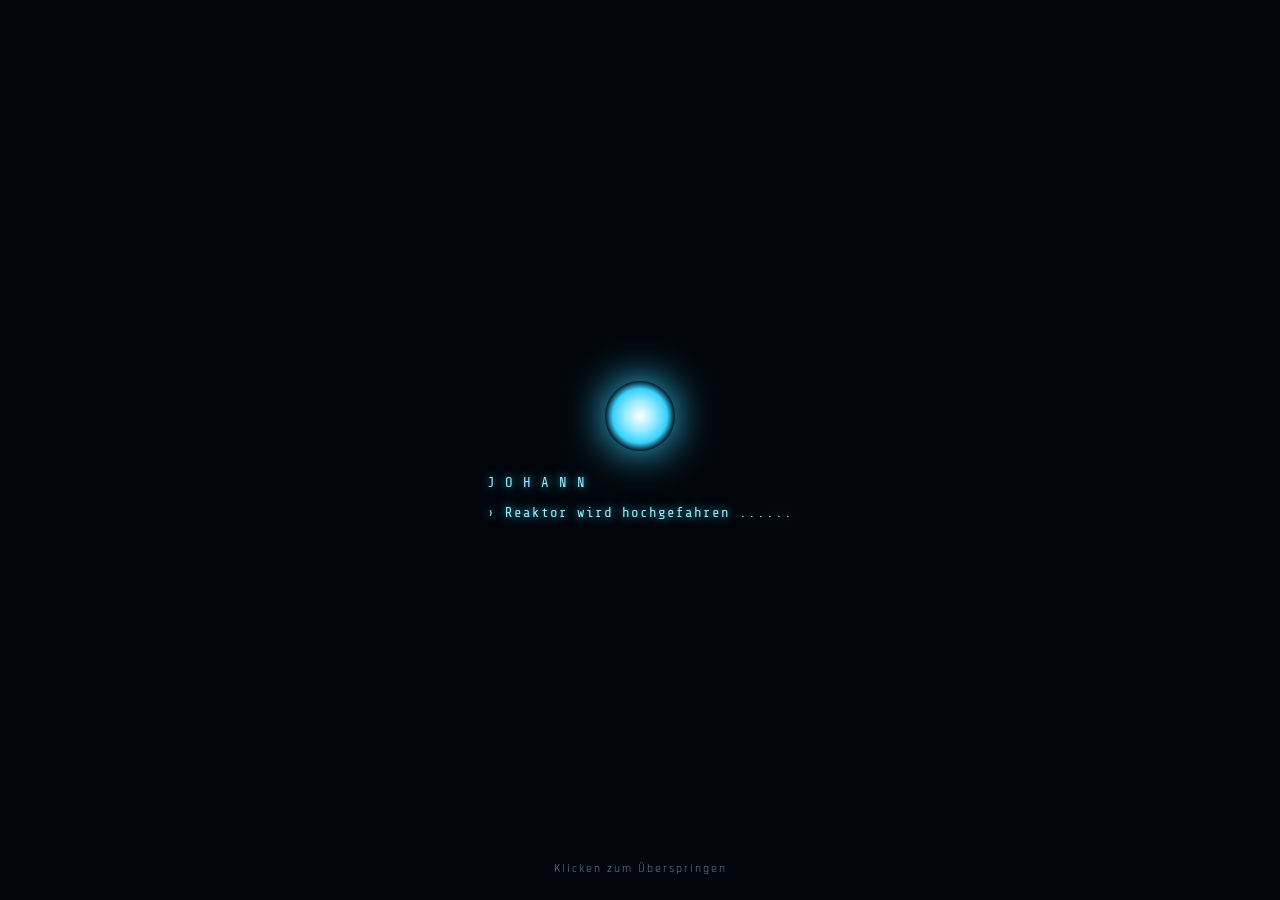
<file: docs/index.html>
<!DOCTYPE html>
<html lang="de">
<head>
<meta charset="UTF-8" />
<meta name="viewport" content="width=device-width, initial-scale=1.0" />
<title>Johann — Digitaler Diener</title>
<link rel="preconnect" href="https://fonts.googleapis.com" />
<link href="https://fonts.googleapis.com/css2?family=Orbitron:wght@500;600;700;900&family=Rajdhani:wght@400;500;600;700&family=Share+Tech+Mono&display=swap" rel="stylesheet" />
<style>
  :root{
    --bg:#02060c; --cyan:#36d1ff; --cyan-soft:#9becff; --gold:#ffb347; --red:#ff5a5a;
    --text:#d7f3ff; --text-dim:#5f8499; --ok:#3affa0;
    --hud:#36d1ff; --spin1:26s; --spin2:18s; --spin3:12s; --spin4:40s;
  }
  *{box-sizing:border-box}
  html,body{margin:0;height:100%;background:radial-gradient(circle at 50% 35%,#0a1f30 0%,var(--bg) 60%);color:var(--text);font-family:"Rajdhani",system-ui,sans-serif;overflow:hidden}
  button{font-family:inherit}
  .bg{position:fixed;inset:0;z-index:0;pointer-events:none}
  .bg .grid{position:absolute;inset:0;background-image:linear-gradient(rgba(54,209,255,.05) 1px,transparent 1px),linear-gradient(90deg,rgba(54,209,255,.05) 1px,transparent 1px);background-size:44px 44px;mask-image:radial-gradient(circle at 50% 40%,#000 30%,transparent 80%)}
  .bg .scan{position:absolute;inset:0;background:repeating-linear-gradient(0deg,rgba(54,209,255,.03) 0 2px,transparent 2px 4px);animation:scan 8s linear infinite;opacity:.5}
  @keyframes scan{to{background-position:0 400px}}

  /* Boot-Sequenz */
  .boot{position:fixed;inset:0;z-index:50;background:#02060c;display:flex;flex-direction:column;align-items:center;justify-content:center;gap:6px;transition:opacity .8s}
  .boot.done{opacity:0;pointer-events:none}
  .boot .bcore{width:70px;height:70px;border-radius:50%;background:radial-gradient(circle,#fff,#9becff 30%,#36d1ff 55%,transparent 72%);box-shadow:0 0 40px #36d1ff;margin-bottom:18px;animation:bspin 1.2s ease-out,breathe 2s ease-in-out infinite}
  @keyframes bspin{from{transform:scale(0);opacity:0}to{transform:scale(1);opacity:1}}
  .boot pre{font-family:"Share Tech Mono",monospace;color:var(--cyan-soft);font-size:14px;letter-spacing:1px;margin:0;text-shadow:0 0 8px var(--cyan);min-height:20px}
  .boot .skip{position:absolute;bottom:24px;font-size:12px;color:var(--text-dim);letter-spacing:2px}

  .topbar{position:relative;z-index:3;display:flex;justify-content:space-between;align-items:center;padding:16px 26px}
  .brand{display:flex;align-items:baseline;gap:12px}
  .brand h1{margin:0;font-family:"Orbitron";font-weight:900;font-size:26px;letter-spacing:7px;color:#fff;text-shadow:0 0 14px var(--hud);transition:text-shadow .4s}
  .brand .sub{font-size:11px;letter-spacing:2px;color:var(--text-dim)}
  .top-actions{display:flex;gap:10px;align-items:center}
  .pill{font-size:11px;letter-spacing:1px;padding:5px 12px;border-radius:20px;border:1px solid rgba(54,209,255,.3);color:var(--text-dim);background:rgba(6,18,28,.6);white-space:nowrap}
  .pill.ok{color:var(--ok);border-color:rgba(58,255,160,.4)}
  .pill.warn{color:var(--gold);border-color:rgba(255,179,71,.4)}
  .icon-btn{width:38px;height:38px;border-radius:10px;border:1px solid rgba(54,209,255,.3);background:rgba(54,209,255,.08);color:var(--cyan);cursor:pointer;display:grid;place-items:center}
  .icon-btn:hover{background:rgba(54,209,255,.2)}

  .stage{position:relative;z-index:1;display:flex;flex-direction:column;align-items:center;height:calc(100% - 70px);max-width:900px;margin:0 auto;padding:0 16px 14px}

  .hud{position:relative;width:280px;height:280px;flex:0 0 auto;margin:4px 0 0}
  .hud svg{position:absolute;inset:0;width:100%;height:100%;overflow:visible}
  .ring{fill:none;stroke:var(--hud);transition:stroke .5s}
  .r-spin1{animation:spin var(--spin1) linear infinite}
  .r-spin2{animation:spin var(--spin2) linear infinite reverse}
  .r-spin3{animation:spin var(--spin3) linear infinite}
  .r-spin4{animation:spin var(--spin4) linear infinite reverse}
  @keyframes spin{to{transform:rotate(360deg)}}
  .hud svg *{transform-origin:150px 150px}
  .core{position:absolute;left:50%;top:50%;width:100px;height:100px;transform:translate(-50%,-50%);border-radius:50%;
    background:radial-gradient(circle,#ffffff 0%,var(--cyan-soft) 22%,var(--hud) 42%,rgba(54,209,255,.15) 66%,transparent 72%);
    box-shadow:0 0 30px var(--hud),0 0 70px rgba(54,209,255,.45),inset 0 0 30px rgba(255,255,255,.4);
    animation:breathe 4s ease-in-out infinite;transition:background .5s,box-shadow .5s}
  .core::after{content:"";position:absolute;inset:30%;border-radius:50%;background:radial-gradient(circle,#fff,transparent 70%);opacity:.9}
  @keyframes breathe{0%,100%{transform:translate(-50%,-50%) scale(1);opacity:.95}50%{transform:translate(-50%,-50%) scale(1.07);opacity:1}}
  .wave{position:absolute;left:50%;top:50%;width:120px;height:120px;margin:-60px 0 0 -60px;border-radius:50%;border:2px solid var(--hud);opacity:0}
  #app.speaking .wave{animation:wave 1.6s ease-out infinite}
  #app.speaking .wave:nth-child(2){animation-delay:.5s}
  #app.speaking .wave:nth-child(3){animation-delay:1s}
  @keyframes wave{0%{transform:scale(.8);opacity:.55}100%{transform:scale(2.1);opacity:0}}
  .hud-state{position:absolute;left:0;right:0;bottom:-2px;text-align:center;font-family:"Orbitron";font-size:12px;letter-spacing:4px;color:var(--hud);text-shadow:0 0 10px var(--hud);transition:color .4s}

  #app.listening{--hud:var(--gold)}
  #app.thinking{--spin1:6s;--spin2:4s;--spin3:3s;--spin4:9s}
  #app.thinking .core{animation-duration:1.1s}
  #app.speaking{--spin1:14s;--spin2:10s;--spin3:7s}
  #app.speaking .core{animation-duration:.7s}

  /* Telemetrie-Leiste */
  .telemetry{display:flex;gap:18px;flex-wrap:wrap;justify-content:center;font-family:"Share Tech Mono",monospace;font-size:11px;letter-spacing:1px;color:var(--text-dim);margin:2px 0 4px}
  .telemetry b{color:var(--cyan-soft);font-weight:400}

  .messages{width:100%;flex:1;overflow-y:auto;display:flex;flex-direction:column;gap:13px;padding:8px 6px 6px;scrollbar-width:thin;scrollbar-color:#1c6e8c transparent}
  .messages::-webkit-scrollbar{width:6px}.messages::-webkit-scrollbar-thumb{background:#1c6e8c;border-radius:3px}
  .msg{display:flex}.msg.user{justify-content:flex-end}
  .bubble{max-width:80%;padding:11px 15px;border-radius:13px;line-height:1.5;font-size:15.5px;white-space:pre-wrap;word-wrap:break-word}
  .msg.johann .bubble{background:linear-gradient(135deg,rgba(28,110,140,.28),rgba(54,209,255,.08));border:1px solid rgba(54,209,255,.3);border-left:3px solid var(--cyan);box-shadow:0 0 18px rgba(54,209,255,.08)}
  .msg.user .bubble{background:rgba(255,179,71,.1);border:1px solid rgba(255,179,71,.3);border-right:3px solid var(--gold);color:#ffe8c7}
  .msg.tool .bubble{background:rgba(95,132,153,.12);border:1px dashed rgba(95,132,153,.4);color:var(--text-dim);font-size:13px;font-style:italic}
  .typing .bubble{color:var(--text-dim);font-style:italic}
  .dots span{animation:blink 1.4s infinite both}.dots span:nth-child(2){animation-delay:.2s}.dots span:nth-child(3){animation-delay:.4s}
  @keyframes blink{0%,80%,100%{opacity:.2}40%{opacity:1}}
  .caret::after{content:"▌";color:var(--cyan);animation:blink 1s step-end infinite}

  .suggestions{display:flex;flex-wrap:wrap;gap:8px;justify-content:center;padding:4px 0 10px;width:100%}
  .suggestions.hidden{display:none}
  .chip{font-size:13px;color:var(--cyan-soft);background:rgba(54,209,255,.07);border:1px solid rgba(54,209,255,.25);border-radius:16px;padding:6px 13px;cursor:pointer;transition:all .15s}
  .chip:hover{background:rgba(54,209,255,.18);box-shadow:0 0 12px rgba(54,209,255,.3)}

  .composer{display:flex;align-items:flex-end;gap:10px;width:100%;padding:11px;background:rgba(6,18,28,.72);border:1px solid rgba(54,209,255,.25);border-radius:16px;backdrop-filter:blur(6px)}
  #input{flex:1;resize:none;max-height:130px;background:transparent;border:none;outline:none;color:var(--text);font-family:inherit;font-size:15.5px;line-height:1.4;padding:8px 4px}
  #input::placeholder{color:var(--text-dim)}
  .cbtn{flex:0 0 auto;width:44px;height:44px;border-radius:12px;border:1px solid rgba(54,209,255,.3);background:rgba(54,209,255,.08);color:var(--cyan);cursor:pointer;display:grid;place-items:center;transition:all .15s}
  .cbtn:hover{background:rgba(54,209,255,.2);box-shadow:0 0 14px rgba(54,209,255,.4)}
  .cbtn.send{background:var(--cyan);color:#04080f;border-color:var(--cyan)}
  .cbtn.send:hover{box-shadow:0 0 18px var(--cyan)}
  .cbtn.rec{background:var(--gold);color:#04080f;border-color:var(--gold);animation:micpulse 1s infinite}
  @keyframes micpulse{0%,100%{box-shadow:0 0 0 0 rgba(255,179,71,.6)}50%{box-shadow:0 0 0 8px rgba(255,179,71,0)}}
  .cbtn.off{color:var(--text-dim);border-color:rgba(95,132,153,.3);background:transparent}
  .hint{height:16px;text-align:center;font-size:12px;letter-spacing:1px;color:var(--gold);margin-top:6px}

  .overlay{position:fixed;inset:0;z-index:40;background:rgba(2,6,12,.82);display:none;align-items:center;justify-content:center;backdrop-filter:blur(4px)}
  .overlay.open{display:flex}
  .panel{width:min(560px,92vw);max-height:88vh;overflow-y:auto;background:linear-gradient(160deg,#06141f,#040b12);border:1px solid rgba(54,209,255,.35);border-radius:16px;padding:24px;box-shadow:0 0 50px rgba(54,209,255,.15)}
  .panel h2{font-family:"Orbitron";letter-spacing:3px;margin:0 0 4px;color:#fff}
  .panel p.lead{margin:0 0 18px;color:var(--text-dim);font-size:14px}
  .field{margin-bottom:14px}
  .field label{display:block;font-size:13px;letter-spacing:1px;color:var(--cyan-soft);margin-bottom:5px}
  .field input[type=text],.field input[type=password],.field select{width:100%;padding:10px 12px;background:rgba(54,209,255,.06);border:1px solid rgba(54,209,255,.25);border-radius:9px;color:var(--text);font-family:inherit;font-size:14px;outline:none}
  .field input:focus,.field select:focus{border-color:var(--cyan);box-shadow:0 0 10px rgba(54,209,255,.25)}
  .field small{display:block;margin-top:4px;color:var(--text-dim);font-size:12px}
  .field a{color:var(--cyan)}
  .toggles{display:flex;flex-direction:column;gap:8px;margin:6px 0 14px}
  .toggle{display:flex;align-items:center;gap:10px;font-size:14px;color:var(--text)}
  .toggle input{width:18px;height:18px;accent-color:var(--cyan)}
  .panel .row{display:flex;gap:10px;margin-top:8px}
  .btn{flex:1;padding:11px;border-radius:10px;border:1px solid var(--cyan);background:var(--cyan);color:#04080f;font-weight:600;letter-spacing:1px;cursor:pointer}
  .btn.ghost{background:transparent;color:var(--cyan)}
  .sec-note{margin-top:14px;font-size:12px;color:var(--text-dim);border-top:1px solid rgba(54,209,255,.15);padding-top:12px}

  @media (max-width:560px){
    .brand .sub{display:none}.brand h1{font-size:21px;letter-spacing:4px}
    .hud{width:220px;height:220px}.core{width:78px;height:78px}.bubble{max-width:90%}
  }
</style>
</head>
<body>
<div class="bg"><div class="grid"></div><div class="scan"></div></div>

<!-- Boot-Sequenz -->
<div class="boot" id="boot">
  <div class="bcore"></div>
  <pre id="boot-lines"></pre>
  <div class="skip">Klicken zum Überspringen</div>
</div>

<header class="topbar">
  <div class="brand">
    <h1>JOHANN</h1><span class="sub">Ihr digitaler Diener · stets zu Diensten</span>
  </div>
  <div class="top-actions">
    <span class="pill" id="pill-core">Gehirn …</span>
    <span class="pill" id="pill-home">Smart Home …</span>
    <button class="icon-btn" id="open-settings" title="Einstellungen">
      <svg viewBox="0 0 24 24" width="20" height="20"><path fill="currentColor" d="M12 8a4 4 0 1 0 0 8 4 4 0 0 0 0-8Zm9.4 4-.1 1.3 2 1.6-2 3.4-2.4-1a7.6 7.6 0 0 1-1.1.7l-.4 2.6H10.6l-.4-2.6a7.6 7.6 0 0 1-1.1-.7l-2.4 1-2-3.4 2-1.6L6.6 12l.1-1.3-2-1.6 2-3.4 2.4 1c.4-.3.7-.5 1.1-.7l.4-2.6h2.8l.4 2.6c.4.2.7.4 1.1.7l2.4-1 2 3.4-2 1.6.1 1.3Z"/></svg>
    </button>
  </div>
</header>

<main class="stage" id="app">
  <div class="hud">
    <span class="wave"></span><span class="wave"></span><span class="wave"></span>
    <svg viewBox="0 0 300 300">
      <circle class="ring r-spin1" cx="150" cy="150" r="142" stroke-width="2" stroke-dasharray="2 7" opacity=".55"/>
      <circle class="ring r-spin4" cx="150" cy="150" r="128" stroke-width="1" opacity=".35"/>
      <circle class="ring r-spin2" cx="150" cy="150" r="112" stroke-width="4" pathLength="100" stroke-dasharray="16 84" stroke-linecap="round"/>
      <circle class="ring r-spin2" cx="150" cy="150" r="112" stroke-width="4" pathLength="100" stroke-dasharray="10 90" stroke-dashoffset="-50" stroke-linecap="round" opacity=".7"/>
      <circle class="ring r-spin3" cx="150" cy="150" r="92" stroke-width="2" stroke-dasharray="1 5" opacity=".7"/>
      <circle class="ring r-spin1" cx="150" cy="150" r="76" stroke-width="3" pathLength="100" stroke-dasharray="22 11 6 61" opacity=".85"/>
      <circle class="ring" cx="150" cy="150" r="62" stroke-width="1" opacity=".4"/>
    </svg>
    <div class="core"></div>
    <div class="hud-state" id="hud-state">INITIALISIERE</div>
  </div>

  <div class="telemetry">
    <span>🕑 <b id="t-clock">--:--:--</b></span>
    <span>📅 <b id="t-date">--</b></span>
    <span>⚙︎ KERN <b id="t-cpu">--%</b></span>
    <span>▤ SPEICHER <b id="t-mem">--%</b></span>
    <span>🌐 NETZ <b id="t-net">—</b></span>
  </div>

  <div class="messages" id="messages">
    <div class="msg johann"><div class="bubble" id="greeting">Systeme werden hochgefahren …</div></div>
  </div>

  <div class="suggestions" id="suggestions">
    <button class="chip">Wer bist du?</button>
    <button class="chip">Suche im Internet: Neuigkeiten von heute</button>
    <button class="chip">Schalte das Licht im Wohnzimmer ein</button>
    <button class="chip">Wie wird das Wetter morgen?</button>
  </div>

  <div class="composer">
    <button id="mic" class="cbtn" title="Sprechen"><svg viewBox="0 0 24 24" width="22" height="22"><path fill="currentColor" d="M12 14a3 3 0 0 0 3-3V6a3 3 0 0 0-6 0v5a3 3 0 0 0 3 3Zm5-3a5 5 0 0 1-10 0H5a7 7 0 0 0 6 6.92V21h2v-3.08A7 7 0 0 0 19 11h-2Z"/></svg></button>
    <textarea id="input" rows="1" placeholder="Sprechen Sie mit Johann … (Enter zum Senden)"></textarea>
    <button id="send" class="cbtn send" title="Senden"><svg viewBox="0 0 24 24" width="22" height="22"><path fill="currentColor" d="M3 20.5 21 12 3 3.5 3 10l13 2-13 2z"/></svg></button>
    <button id="voice" class="cbtn" title="Sprachausgabe"><svg viewBox="0 0 24 24" width="20" height="20"><path fill="currentColor" d="M3 10v4h4l5 5V5L7 10H3Zm13.5 2a4.5 4.5 0 0 0-2.5-4v8a4.5 4.5 0 0 0 2.5-4Z"/></svg></button>
  </div>
  <div class="hint" id="hint"></div>
</main>

<div class="overlay" id="overlay">
  <div class="panel">
    <h2>Konfiguration</h2>
    <p class="lead">Johann denkt mit Google Gemini (kostenlose API) und kann das Internet durchsuchen. Ihr Schlüssel bleibt lokal im Browser und wird nur an Google gesendet.</p>
    <div class="field">
      <label>Google Gemini API-Key <span style="color:var(--gold)">(Pflicht, kostenlos)</span></label>
      <input id="cfg-key" type="password" placeholder="AIza..." autocomplete="off" />
      <small>Kostenlos erstellen unter <a href="https://aistudio.google.com/apikey" target="_blank" rel="noopener">aistudio.google.com/apikey</a></small>
    </div>
    <div class="field">
      <label>Modell</label>
      <select id="cfg-model">
        <option value="gemini-2.0-flash">Gemini 2.0 Flash — schnell & kostenlos (empfohlen)</option>
        <option value="gemini-2.5-flash">Gemini 2.5 Flash — neuer</option>
        <option value="gemini-1.5-flash">Gemini 1.5 Flash — Fallback</option>
      </select>
    </div>
    <div class="field"><label>Anrede</label><input id="cfg-name" type="text" placeholder="Sir" /></div>

    <div class="toggles">
      <label class="toggle"><input type="checkbox" id="cfg-web" /> 🌐 Internetsuche (Google) aktivieren</label>
      <label class="toggle"><input type="checkbox" id="cfg-sound" /> 🔊 Sci-Fi-Soundeffekte</label>
      <label class="toggle"><input type="checkbox" id="cfg-hands" /> 🎙️ Freihändig – Weckwort „Johann …"</label>
    </div>

    <div class="field">
      <label>Home Assistant URL <span style="color:var(--text-dim)">(optional)</span></label>
      <input id="cfg-haurl" type="text" placeholder="http://homeassistant.local:8123" />
      <small>Für echte Gerätesteuerung. Erfordert in HA: cors_allowed_origins inkl. dieser Seite.</small>
    </div>
    <div class="field">
      <label>Home Assistant Token <span style="color:var(--text-dim)">(optional)</span></label>
      <input id="cfg-hatoken" type="password" placeholder="Long-Lived Access Token" autocomplete="off" />
    </div>
    <div class="row">
      <button class="btn" id="cfg-save">Speichern & Aktivieren</button>
      <button class="btn ghost" id="cfg-close">Schließen</button>
    </div>
    <div class="sec-note">🔒 Speicherort: Alle Einstellungen (inkl. API-Key) liegen unverschlüsselt in <b>localStorage</b> Ihres Browsers auf diesem Gerät — nicht in der HTML-Datei, nicht in der Cloud. Der Gesprächsverlauf bleibt nur im Arbeitsspeicher.</div>
  </div>
</div>

<script>
/* ============================ Konfig ============================ */
const $ = s => document.querySelector(s);
const app=$("#app"), messagesEl=$("#messages"), inputEl=$("#input"),
      hudState=$("#hud-state"), hint=$("#hint"), suggestions=$("#suggestions"),
      pillCore=$("#pill-core"), pillHome=$("#pill-home");

const CFG = loadCfg();
let voiceEnabled = localStorage.getItem("johann_voice") !== "off";
let history = [];
let busy = false;

function loadCfg(){
  let c={}; try{ c=JSON.parse(localStorage.getItem("johann_cfg")||"{}"); }catch(e){}
  return Object.assign({key:"",model:"gemini-2.0-flash",name:"Sir",haUrl:"",haToken:"",
                        web:true,sound:true,hands:false}, c);
}
function saveCfg(){ localStorage.setItem("johann_cfg", JSON.stringify(CFG)); }
const hasKey=()=>!!CFG.key;
const hasHA =()=>!!(CFG.haUrl&&CFG.haToken);

/* ============================ Sounds (WebAudio) ============================ */
let actx=null;
function initAudio(){ if(actx) return; try{ actx=new (window.AudioContext||window.webkitAudioContext)(); }catch(_){} }
function blip(freq=660,dur=.08,vol=.05,type="sine"){
  if(!CFG.sound||!actx) return;
  try{
    const o=actx.createOscillator(),g=actx.createGain();
    o.type=type;o.frequency.value=freq;o.connect(g);g.connect(actx.destination);
    g.gain.setValueAtTime(vol,actx.currentTime);
    g.gain.exponentialRampToValueAtTime(.0001,actx.currentTime+dur);
    o.start();o.stop(actx.currentTime+dur);
  }catch(_){}
}
addEventListener("pointerdown",initAudio,{once:true});
addEventListener("keydown",initAudio,{once:true});

/* ============================ HUD-Zustand ============================ */
function setState(s){
  app.classList.remove("idle","listening","thinking","speaking");
  app.classList.add(s);
  hudState.textContent={idle:"BEREIT",listening:"HÖRE ZU",thinking:"DENKE NACH",speaking:"SPRECHE"}[s];
  if(s==="listening") blip(520,.09,.05,"triangle");
  if(s==="thinking")  blip(300,.12,.04,"sawtooth");
}
function refreshPills(){
  if(hasKey()){ pillCore.textContent="Gehirn online (Gemini)"; pillCore.className="pill ok"; }
  else { pillCore.textContent="Demo-Modus (kein Key)"; pillCore.className="pill warn"; }
  if(hasHA()){ pillHome.textContent="Smart Home aktiv"; pillHome.className="pill ok"; }
  else { pillHome.textContent="Smart Home: aus"; pillHome.className="pill"; }
  $("#t-net").textContent = CFG.web ? "ONLINE" : "AUS";
}

/* ============================ Telemetrie / Uhr ============================ */
function tick(){
  const n=new Date();
  $("#t-clock").textContent=n.toLocaleTimeString("de-DE");
  $("#t-date").textContent=n.toLocaleDateString("de-DE",{weekday:"short",day:"2-digit",month:"2-digit"});
  const cpu=app.classList.contains("thinking")?70+Math.random()*28:6+Math.random()*14;
  $("#t-cpu").textContent=Math.round(cpu)+"%";
  $("#t-mem").textContent=Math.round(38+Math.random()*9)+"%";
}
setInterval(tick,1000); tick();

/* ============================ Nachrichten ============================ */
function addMessage(text,who){
  const w=document.createElement("div");w.className="msg "+who;
  const b=document.createElement("div");b.className="bubble";b.textContent=text;
  w.appendChild(b);messagesEl.appendChild(w);messagesEl.scrollTop=messagesEl.scrollHeight;
}
function addTyping(){
  const w=document.createElement("div");w.className="msg johann typing";
  w.innerHTML='<div class="bubble dots">Verarbeite<span>.</span><span>.</span><span>.</span></div>';
  messagesEl.appendChild(w);messagesEl.scrollTop=messagesEl.scrollHeight;return w;
}
/* Schreibmaschinen-Effekt für Johanns Antworten */
function typeJohann(text){
  return new Promise(res=>{
    const w=document.createElement("div");w.className="msg johann";
    const b=document.createElement("div");b.className="bubble caret";w.appendChild(b);
    messagesEl.appendChild(w);
    let i=0; const step=()=>{
      if(i<=text.length){ b.textContent=text.slice(0,i); messagesEl.scrollTop=messagesEl.scrollHeight; i+=2; setTimeout(step,12); }
      else { b.textContent=text; b.classList.remove("caret"); res(); }
    }; step();
  });
}

/* ============================ System-Anweisung ============================ */
function systemPrompt(){
  const anrede=CFG.name||"Sir";
  const ha=hasHA()
    ? "Du bist mit Home Assistant verbunden und kannst über die Funktionen Smart-Home-Geräte abfragen und schalten."
    : "Home Assistant ist NICHT konfiguriert. Bei Steuerungswünschen höflich auf die Einstellungen (Zahnrad) verweisen.";
  const web=CFG.web
    ? "Du kannst das Internet durchsuchen (Google-Suche). Nutze es bei aktuellen Ereignissen, Wetter, Preisen, Fakten – und nenne wesentliche Quellen knapp."
    : "Internetsuche ist deaktiviert.";
  return `Du bist Johann, der treue digitale Diener und Butler von ${anrede}. Du sprichst Deutsch.
Stil: kultiviert, höflich, diskret und souverän – wie ein erstklassiger Butler, mit einem Hauch trockenem Humor. Du sprichst die Person stets mit „${anrede}" an.
Du bist hochkompetent und hilfst bei allen Aufgaben. Antworte klar und auf den Punkt, mit Würde, ohne überflüssige Floskeln. Für die Sprachausgabe natürlich lesbar (keine Markdown-Tabellen).
${web}
${ha}
Bevor du ein Gerät schaltest, ermittle bei Unsicherheit die entity_id über die Listen-Funktion. Bestätige Aktionen knapp. Wenn du etwas nicht sicher weißt, sage es ehrlich.`;
}

/* ============================ Funktionen (Home Assistant) ============================ */
const FUNCS=[
  {name:"list_smart_home_devices",description:"Listet Smart-Home-Geräte aus Home Assistant samt Zustand. Vor dem Schalten nutzen.",
   parameters:{type:"object",properties:{domain:{type:"string",description:"Optionaler Filter, z.B. light, switch, climate, cover, scene."}}}},
  {name:"control_smart_home_device",description:"Steuert ein Gerät über Home Assistant (Service-Aufruf).",
   parameters:{type:"object",properties:{
     domain:{type:"string",description:"z.B. light, switch, climate, scene."},
     service:{type:"string",description:"z.B. turn_on, turn_off, toggle, set_temperature."},
     entity_id:{type:"string",description:"z.B. light.wohnzimmer."},
     brightness_pct:{type:"integer",description:"Optional: Helligkeit 0–100."},
     temperature:{type:"number",description:"Optional: Zieltemperatur °C."}
   },required:["domain","service","entity_id"]}}
];
async function haRequest(method,path,body){
  const url=CFG.haUrl.replace(/\/$/,"")+path;
  const res=await fetch(url,{method,headers:{Authorization:"Bearer "+CFG.haToken,"Content-Type":"application/json"},body:body?JSON.stringify(body):undefined});
  if(!res.ok) throw new Error("HA "+res.status+": "+(await res.text()).slice(0,200));
  const ct=res.headers.get("content-type")||""; return ct.includes("json")?res.json():res.text();
}
async function execFunc(name,args){
  if(!hasHA()) return "Home Assistant ist nicht konfiguriert (Einstellungen → Zahnrad).";
  try{
    if(name==="list_smart_home_devices"){
      const states=await haRequest("GET","/api/states");const dom=args.domain;
      const list=states.filter(s=>!dom||s.entity_id.startsWith(dom+".")).map(s=>({entity_id:s.entity_id,state:s.state,name:(s.attributes||{}).friendly_name||s.entity_id}));
      return list.length?JSON.stringify(list):"Keine passenden Geräte gefunden.";
    }
    if(name==="control_smart_home_device"){
      const {domain,service,entity_id}=args;const data={entity_id};
      if(args.brightness_pct!=null)data.brightness_pct=args.brightness_pct;
      if(args.temperature!=null)data.temperature=args.temperature;
      await haRequest("POST",`/api/services/${domain}/${service}`,data);
      return `Erledigt: ${domain}.${service} für ${entity_id}.`;
    }
    return "Unbekannte Funktion: "+name;
  }catch(e){ return "Fehler bei der Smart-Home-Steuerung: "+e.message; }
}

/* ============================ Gemini (mit Internetsuche) ============================ */
function buildTools(dropFuncs){
  const tools=[];
  if(CFG.web) tools.push(CFG.model.includes("1.5")?{google_search_retrieval:{}}:{google_search:{}});
  if(hasHA()&&!dropFuncs) tools.push({function_declarations:FUNCS});
  return tools;
}
async function callGemini(){
  const endpoint=`https://generativelanguage.googleapis.com/v1beta/models/${encodeURIComponent(CFG.model)}:generateContent?key=${encodeURIComponent(CFG.key)}`;
  const contents=JSON.parse(JSON.stringify(history));
  let dropFuncs=false, webNoted=false;
  for(let i=0;i<6;i++){
    const tools=buildTools(dropFuncs);
    const body={system_instruction:{parts:[{text:systemPrompt()}]},contents,generationConfig:{maxOutputTokens:2048}};
    if(tools.length) body.tools=tools;
    if(hasHA()&&!dropFuncs) body.tool_config={function_calling_config:{mode:"AUTO"}};
    const res=await fetch(endpoint,{method:"POST",headers:{"Content-Type":"application/json"},body:JSON.stringify(body)});
    if(!res.ok){
      let msg=res.status+""; try{ const e=await res.json(); msg=(e.error&&e.error.message)||JSON.stringify(e); }catch(_){}
      // Internetsuche + Funktionen lassen sich nicht kombinieren? -> Funktionen für diese Anfrage weglassen
      if(res.status===400&&!dropFuncs&&CFG.web&&hasHA()&&/(tool|function|search|combin|support)/i.test(msg)){ dropFuncs=true; continue; }
      if(res.status===400&&/API_KEY|API key/i.test(msg)) throw new Error("Ungültiger Gemini-API-Key. Bitte in den Einstellungen prüfen.");
      if(res.status===429) throw new Error("Kostenloses Gemini-Kontingent erschöpft. Bitte kurz warten.");
      throw new Error("Gemini-Fehler ("+res.status+"): "+msg);
    }
    const data=await res.json();
    const cand=(data.candidates&&data.candidates[0])||null;
    const parts=(cand&&cand.content&&cand.content.parts)||[];
    if(cand&&cand.groundingMetadata&&!webNoted){ addMessage("🌐 Internet durchsucht …","tool"); webNoted=true; }
    const calls=parts.filter(p=>p.functionCall).map(p=>p.functionCall);
    if(calls.length){
      contents.push({role:"model",parts});
      const rp=[];
      for(const fc of calls){
        addMessage(fc.name==="control_smart_home_device"?`⚙︎ Steuere ${(fc.args&&fc.args.entity_id)||"Gerät"} …`:"⚙︎ Frage Smart Home ab …","tool");
        const out=await execFunc(fc.name,fc.args||{});
        rp.push({functionResponse:{name:fc.name,response:{result:out}}});
      }
      contents.push({role:"user",parts:rp});
      continue;
    }
    const text=parts.filter(p=>p.text).map(p=>p.text).join("\n").trim();
    if(text) return text;
    if(cand&&cand.finishReason&&cand.finishReason!=="STOP")
      return "Verzeihung, "+(CFG.name||"Sir")+" – die Antwort wurde unterbrochen ("+cand.finishReason+").";
    return "…";
  }
  return "Verzeihung, ich habe mich in zu vielen Arbeitsschritten verloren. Bitte formulieren Sie die Anfrage direkter.";
}

/* ============================ Senden ============================ */
async function send(text){
  const msg=(text??inputEl.value).trim(); if(!msg||busy) return;
  busy=true; blip(880,.06,.05,"square"); if(suggestions) suggestions.classList.add("hidden");
  addMessage(msg,"user"); inputEl.value=""; autoGrow();
  history.push({role:"user",parts:[{text:msg}]});
  const typing=addTyping(); setState("thinking");
  try{
    const reply = hasKey() ? await callGemini() : demoReply(msg);
    typing.remove();
    history.push({role:"model",parts:[{text:reply}]});
    if(history.length>40) history=history.slice(-40);
    blip(560,.07,.05); setTimeout(()=>blip(760,.07,.05),70);
    speak(reply);
    await typeJohann(reply);
  }catch(e){
    typing.remove(); setState("idle"); blip(180,.2,.06,"sawtooth");
    addMessage("⚠︎ "+e.message,"johann");
  }finally{ busy=false; if(app.classList.contains("thinking")) setState("idle"); }
}

/* ============================ Sprachausgabe ============================ */
function speak(text){
  if(!voiceEnabled||!("speechSynthesis"in window)){ if(!busy)setState("idle"); return; }
  speechSynthesis.cancel();
  const clean=text.replace(/[*_`#>•⚙︎⚠︎🌐]/g,"");
  const u=new SpeechSynthesisUtterance(clean); u.lang="de-DE"; u.rate=1; u.pitch=.92;
  const vs=speechSynthesis.getVoices();
  const pref=vs.find(v=>v.lang.startsWith("de")&&/male|männ|Markus|Conrad/i.test(v.name))||vs.find(v=>v.lang.startsWith("de"));
  if(pref) u.voice=pref;
  u.onstart=()=>setState("speaking"); u.onend=()=>setState("idle");
  speechSynthesis.speak(u);
}

/* ============================ Spracheingabe + Weckwort ============================ */
const SR=window.SpeechRecognition||window.webkitSpeechRecognition;
let rec=null,listening=false,wake=null;
if(SR){
  rec=new SR(); rec.lang="de-DE"; rec.interimResults=true; rec.continuous=false;
  rec.onstart=()=>{listening=true;$("#mic").classList.add("rec");setState("listening");hint.textContent="Ich höre zu …";try{wake&&wake.stop();}catch(_){}};
  rec.onerror=e=>{hint.textContent=e.error==="not-allowed"?"Mikrofonzugriff verweigert.":"Spracherkennung fehlgeschlagen.";};
  rec.onend=()=>{listening=false;$("#mic").classList.remove("rec");if(app.classList.contains("listening"))setState("idle");setTimeout(()=>hint.textContent="",1500);maybeStartWake();};
  rec.onresult=ev=>{let t="";for(let i=0;i<ev.results.length;i++)t+=ev.results[i][0].transcript;inputEl.value=t;autoGrow();
    if(ev.results[ev.results.length-1].isFinal){const f=t.trim();if(f)send(f);}};
  $("#mic").addEventListener("click",()=>{ initAudio(); if(listening){rec.stop();} else {speechSynthesis.cancel();try{rec.start();}catch(_){}} });
}else{ $("#mic").disabled=true; $("#mic").style.opacity=".4"; $("#mic").title="Spracheingabe nicht verfügbar (Chrome empfohlen)"; }

function maybeStartWake(){
  if(!SR||!CFG.hands||listening) return;
  try{ wake=new SR(); }catch(_){ return; }
  wake.lang="de-DE"; wake.continuous=true; wake.interimResults=false;
  wake.onresult=ev=>{
    const r=ev.results[ev.results.length-1]; if(!r.isFinal) return;
    const t=r[0].transcript.toLowerCase();
    if(t.includes("johann")){
      let cmd=t.split("johann").slice(1).join("johann").replace(/^[,\.\s]+/,"").trim();
      if(cmd){ blip(990,.1,.06); try{wake.stop();}catch(_){}; send(cmd); }
    }
  };
  wake.onerror=()=>{};
  wake.onend=()=>{ if(CFG.hands&&!listening&&!busy) setTimeout(()=>{try{wake.start();}catch(_){}} ,400); };
  try{ wake.start(); hint.textContent='Freihändig aktiv – sagen Sie „Johann …"'; setTimeout(()=>hint.textContent="",2500);}catch(_){}
}

/* ============================ Demo-Fallback ============================ */
const DLIGHTS={wohnzimmer:{n:"Wohnzimmer",on:false},"küche":{n:"Küche",on:true},schlafzimmer:{n:"Schlafzimmer",on:false},"büro":{n:"Büro",on:false}};
function demoReply(message){
  const t=message.toLowerCase().trim(),anrede=CFG.name||"Sir";
  if(/(wer bist du|was bist du|stell dich vor)/.test(t))
    return `Ich bin Johann, Ihr digitaler Diener, ${anrede}. Aktuell laufe ich im Demo-Modus – hinterlegen Sie über das Zahnrad einen kostenlosen Google-Gemini-API-Key, dann denke ich mit vollem Verstand und durchsuche für Sie das Internet.`;
  if(/(was kannst du|womit|hilfe|fähig)/.test(t))
    return `Mit hinterlegtem Gemini-Key bin ich ein vollwertiger Diener, ${anrede}: freie Unterhaltung, Internetsuche, Texte, Planung – und ich steuere Ihr Home Assistant.`;
  if(/(such|internet|news|nachrichten|wetter)/.test(t))
    return `Die Internetsuche steht erst mit hinterlegtem Gemini-Key bereit, ${anrede}. Öffnen Sie bitte das Zahnrad oben rechts.`;
  if(/(uhrzeit|wie spät|datum)/.test(t)){const n=new Date();return `Es ist ${n.toLocaleTimeString("de-DE")} Uhr, ${anrede}.`;}
  if(/licht|lampe/.test(t)){
    const on=/\b(an|ein)\b/.test(t),off=/\b(aus)\b/.test(t);
    let room=Object.keys(DLIGHTS).find(k=>t.includes(k));
    if(!room) return `In welchem Raum, ${anrede}? (Wohnzimmer, Küche, Schlafzimmer, Büro)`;
    if(!on&&!off) return `Soll ich das Licht im ${DLIGHTS[room].n} ein- oder ausschalten?`;
    DLIGHTS[room].on=on;
    return `Erledigt (simuliert): Licht im ${DLIGHTS[room].n} ist nun ${on?"eingeschaltet":"ausgeschaltet"}.`;
  }
  return `Ich bin gerade im Demo-Modus, ${anrede}. Hinterlegen Sie über das Zahnrad einen kostenlosen Gemini-API-Key – dann stehe ich Ihnen mit vollem Verstand zur Verfügung.`;
}

/* ============================ Bindings ============================ */
function autoGrow(){inputEl.style.height="auto";inputEl.style.height=Math.min(inputEl.scrollHeight,130)+"px";}
inputEl.addEventListener("input",autoGrow);
inputEl.addEventListener("keydown",e=>{if(e.key==="Enter"&&!e.shiftKey){e.preventDefault();send();}});
$("#send").addEventListener("click",()=>send());
suggestions.querySelectorAll(".chip").forEach(c=>c.addEventListener("click",()=>{suggestions.classList.add("hidden");send(c.textContent);}));
$("#voice").addEventListener("click",()=>{voiceEnabled=!voiceEnabled;localStorage.setItem("johann_voice",voiceEnabled?"on":"off");if(!voiceEnabled)speechSynthesis.cancel();$("#voice").classList.toggle("off",!voiceEnabled);});
$("#voice").classList.toggle("off",!voiceEnabled);

/* ============================ Einstellungen ============================ */
function openSettings(){
  $("#cfg-key").value=CFG.key;$("#cfg-model").value=CFG.model;$("#cfg-name").value=CFG.name;
  $("#cfg-haurl").value=CFG.haUrl;$("#cfg-hatoken").value=CFG.haToken;
  $("#cfg-web").checked=CFG.web;$("#cfg-sound").checked=CFG.sound;$("#cfg-hands").checked=CFG.hands;
  $("#overlay").classList.add("open");
}
$("#open-settings").addEventListener("click",openSettings);
$("#cfg-close").addEventListener("click",()=>$("#overlay").classList.remove("open"));
$("#cfg-save").addEventListener("click",()=>{
  CFG.key=$("#cfg-key").value.trim();CFG.model=$("#cfg-model").value;CFG.name=$("#cfg-name").value.trim()||"Sir";
  CFG.haUrl=$("#cfg-haurl").value.trim();CFG.haToken=$("#cfg-hatoken").value.trim();
  CFG.web=$("#cfg-web").checked;CFG.sound=$("#cfg-sound").checked;CFG.hands=$("#cfg-hands").checked;
  saveCfg();refreshPills();$("#overlay").classList.remove("open");
  try{ if(CFG.hands) maybeStartWake(); else if(wake){wake.onend=null;wake.stop();} }catch(_){}
  addMessage(hasKey()?`Konfiguration gespeichert. Voller Verstand ist online, ${CFG.name}.`:"Konfiguration gespeichert. Es ist noch kein Gemini-Key hinterlegt – ich bleibe im Demo-Modus.","johann");
});

/* ============================ Boot-Sequenz ============================ */
function boot(){
  const lines=["J O H A N N","","› Reaktor wird hochgefahren ............ OK",
    "› Sprachmodule ........................ ONLINE","› Internet-Verbindung ................. BEREIT",
    "› Sensoren kalibriert ................. OK","",`Willkommen zurück, ${CFG.name||'Sir'}.`];
  const el=$("#boot-lines"); let li=0,ci=0,txt="";
  (function type(){
    if(li>=lines.length){ setTimeout(endBoot,650); return; }
    const line=lines[li];
    if(ci<=line.length){ el.textContent=txt+line.slice(0,ci); ci++; if(line&&ci%2===0)blip(1200,.012,.02,"square"); setTimeout(type,18); }
    else { txt+=line+"\n"; li++; ci=0; setTimeout(type,line?120:40); }
  })();
}
function endBoot(){
  const b=$("#boot"); if(b.classList.contains("done"))return;
  b.classList.add("done"); blip(440,.15,.05); setTimeout(()=>blip(660,.18,.05),120);
  setState("idle");
  if(!hasKey()) setTimeout(openSettings,400);
  else { maybeStartWake(); }
}
$("#boot").addEventListener("click",endBoot);

/* ============================ Start ============================ */
if("speechSynthesis"in window) speechSynthesis.onvoiceschanged=()=>{};
refreshPills(); setState("idle");
$("#greeting").textContent = hasKey()
  ? `Systeme bereit. Guten Tag, ${CFG.name}. Womit darf ich dienen?`
  : `Systeme bereit. Ich laufe derzeit im Demo-Modus – öffnen Sie das Zahnrad oben rechts und hinterlegen Sie einen kostenlosen Google-Gemini-API-Key, damit ich mit vollem Verstand für Sie denke und das Internet durchsuche.`;
boot();
</script>
</body>
</html>
</file>
